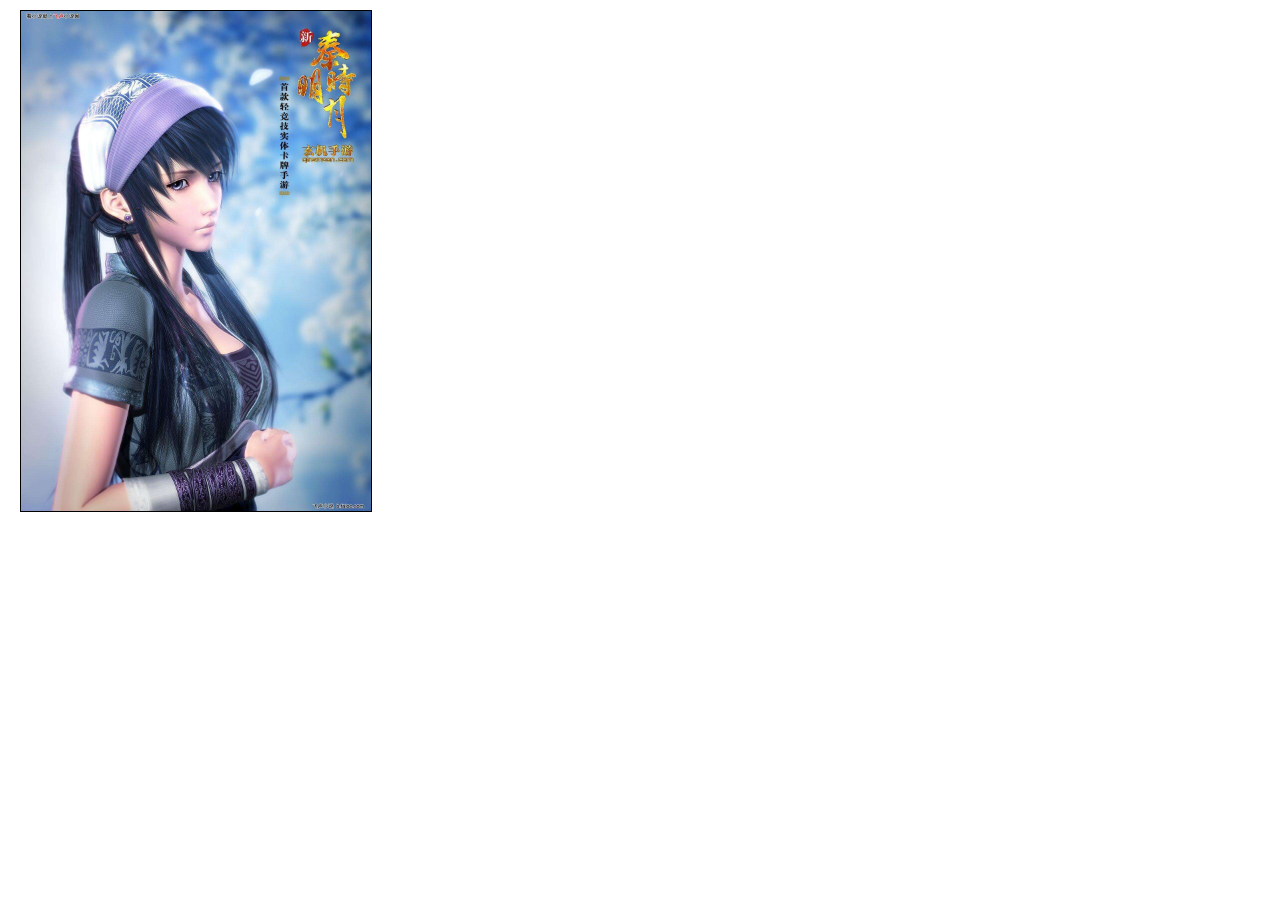
<file: index.html>
<!DOCTYPE html>
<html>
	<head>
		<meta charset="utf-8" />
		<title></title>
		<style type="text/css">
			*{
				margin: 0;
				padding: 0;
			}
			#box1{
				float:left;
				width: 350px;
				height: 500px;
				border:solid 1px;
				margin-left: 20px;
				margin-top: 10px;
				position: relative;
			}
			#box2{
				float:left;
				width: 350px;
				height: 500px;
				border:solid 1px;
				margin-left: 20px;
				margin-top: 10px;
				overflow: hidden;
				display: none;
				position: relative;
				
			}
			#img1{
				width: 100%;
			}
			#img2{
				width: 500%;
				height: 500%;
				position: absolute;
			}
			#jing{
				width: 70px;
				height:100px ;
				background-color: rgba(0,0,0,0.5);
				position: absolute;
				left:0px;
				top:0px;
				display: none;
			}
		</style>
	</head>
	<body>
		<div id='box1'>
			<div id="jing"></div>
			<img src="img/6.jpg" id='img1'/>
		</div>
		<div id='box2'>
			<img src="img/6.jpg" id="img2"/>
		</div>
	</body>
	<script type="text/javascript">
		var box1=document.querySelector("#box1");
		var box2=document.querySelector("#box2");
		var jing=document.querySelector("#jing");
		var img1=document.querySelector("#img1");
		var img2=document.querySelector("#img2");
		
		box1.onmousemove=function(e){
			jing.style.display="block";
			box2.style.display="block";
			
			var e=e||window.event;
			
			var x=e.clientX-box1.offsetLeft-jing.offsetWidth/2;
			var y=e.clientY-box1.offsetTop-jing.offsetHeight/2;
			if(x>=box1.clientWidth-jing.clientWidth){
				
				x=box1.clientWidth-jing.clientWidth;
			}
			if(x<=0){
				x=0;
			}
			if(y>=box1.clientHeight-jing.clientHeight){
				y=box1.clientHeight-jing.clientHeight;
			}
			if(y<=0){
				y=0;
			}
			jing.style.left=x+"px";
			jing.style.top=y+"px";
			
			var str=img1.offsetWidth/jing.offsetWidth;
			img2.style.left=-x*str+"px";
			img2.style.top=-y*str+"px";
		}
		
		box1.onmouseout=function(){
			jing.style.display="none";
			box2.style.display="none";
			
		}
	</script>
</html>
</file>
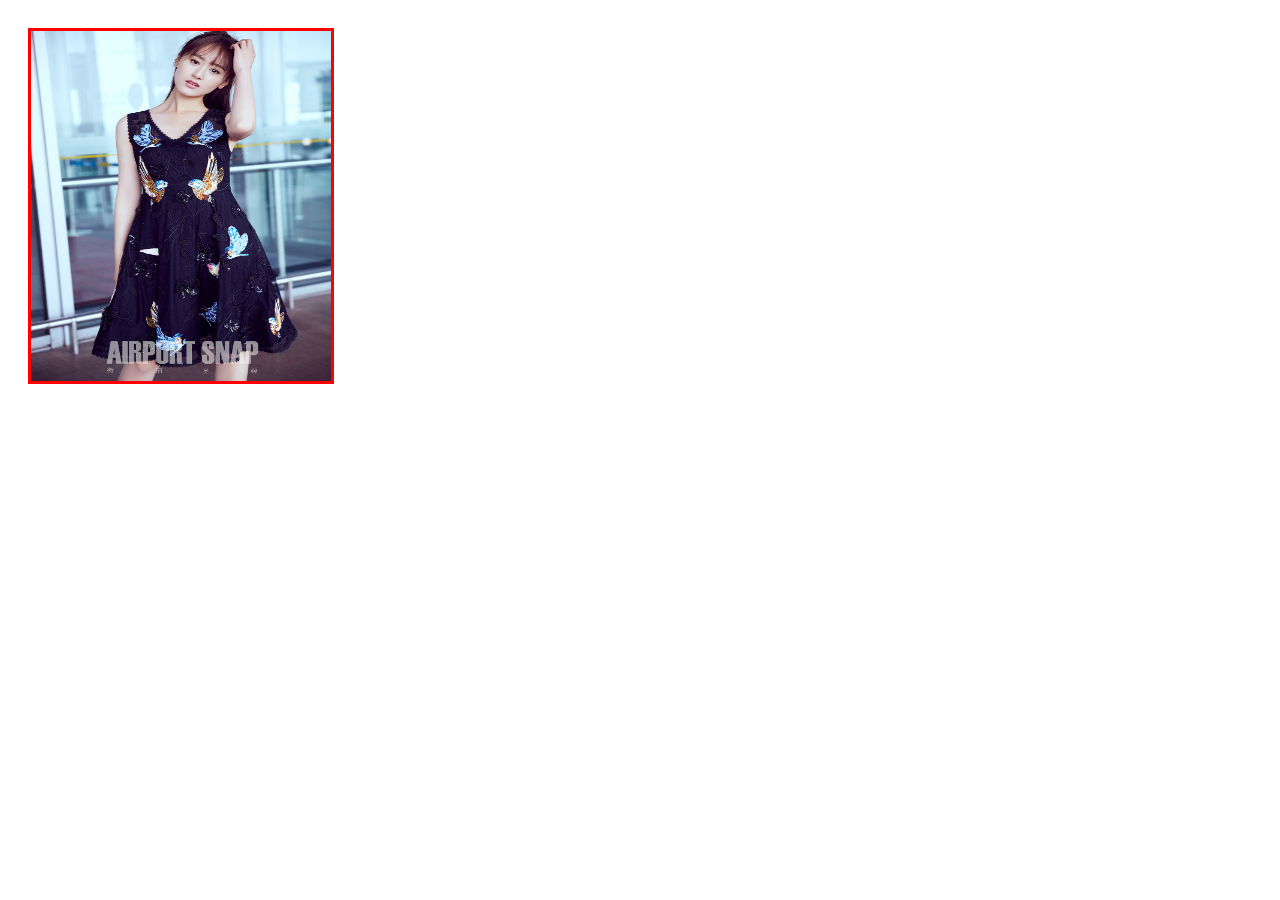
<file: 放大镜.html>
<!DOCTYPE html>
<html>
	<head>
		<meta charset="utf-8" />
		<title></title>
		<style type="text/css">
			#div1{
				width: 300px;
				height:350px ;
				border:solid red;
				position: relative;
				left:20px;
				top:20px;
				float:left;
			}
			
			#div1 img{
				width: 100%;
				height: 100%;
			}
			
			#div2{
				width: 60px;
				height: 60px;
				background-color:rgba(0,0,0,0.5);
				position: absolute;
				left: 0px;
				top:0px;
				display: none;
			}
			#div3{
				width: 300px;
				height:350px ;
				border:solid yellow;
				float:left;
				margin-top: 20px;
				overflow: hidden;
				margin-left: 50px;
				display: none;
				position:relative ;
			}
			
			#img2{
				width: 500%;
				height: 520%;
				position: absolute;
				left:0px;
				top:0px;
			}
		</style>
	</head>
	<body>
		<div id="div1">
			<img src="img/e45e59feca5929e2eb6a62f2b6a3c780.jpg" id="img1"/>
			<div id="div2"></div>
		</div>
		<div id="div3">
			<img src="img/e45e59feca5929e2eb6a62f2b6a3c780.jpg"  id="img2"/>
		</div>
	</body>
	<script type="text/javascript">
		
//		获取对象
		var div1=document.getElementById("div1");
		var div2=document.getElementById("div2");
		var div3=document.getElementById("div3");
		var img1=document.getElementById("img1");
		var img2=document.getElementById("img2");
		
//		给div1添加鼠标移动事件
		div1.onmousemove=function(e){
//			兼容
			var e=event||window.event;
//			显示div
			div2.style.display="block";
			div3.style.display="block";
//			跟随鼠标移动，以鼠标光标表示div2放大镜的位置
			var x=event.clientX-div1.offsetLeft-div2.offsetWidth/2;
			var y=event.clientY-div1.offsetTop-div2.offsetHeight/2;
			
//			判断放大镜位置
//			水平方向
			if(x<0){
				x=0;
			}else if(x>div1.offsetWidth-div2.offsetWidth){
				x=div1.offsetWidth-div2.offsetWidth
			}
//			垂直方向
			if(y<0){
				y=0;
			}else if(y>div1.offsetHeight-div2.offsetHeight){
				y=div1.offsetHeight-div2.offsetHeight;
			}
//			div2的位置
			div2.style.left=x+"px";
			div2.style.top=y+"px";
			
//			放大图片所在的位置
			var str=img2.offsetWidth/img1.offsetWidth
			img2.style.left=-x*str+"px";
			img2.style.top=-y*str+"px";
		}
		
//		移出鼠标隐藏
		div1.onmouseout=function(){
			div2.style.display="none";
			div3.style.display="none";
		}
	</script>
</html>
</file>
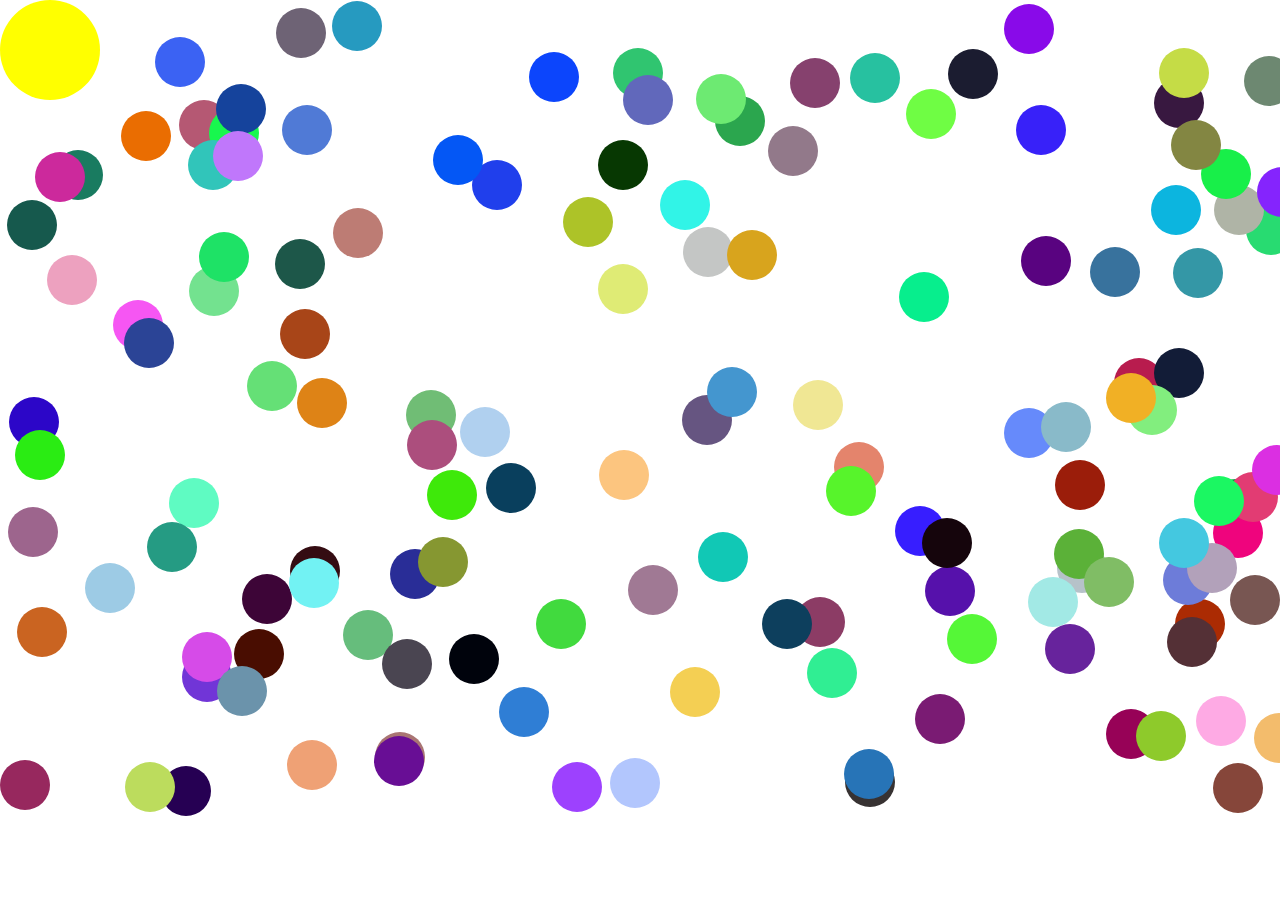
<file: 球吃球.html>
<!DOCTYPE html>
<html>
	<head>
		<meta charset="UTF-8">
		<title></title>
		<style type="text/css">
			#div1{
				width: 100px;
				height: 100px;
				background-color: yellow;
				border-radius: 50%;
				position: absolute;
				left: 0px;
				top: 0px;
			}
		</style>
	</head>
	<body>
		<div id="div1"></div>
	</body>
	<script type="text/javascript">
		var body=document.getElementsByTagName("body")[0];
		var div1=document.getElementById("div1");
		
		var arr=[];
		for(var i=0; i<=150; i++){
//			创建div
			var div2=document.createElement("div");
				div2.className="div2";
//			设置大小
				div2.style.width="50px";
				div2.style.height="50px";
//			设置位置
				div2.style.position="absolute";
				div2.style.left=parseInt(Math.random()*1366)+"px";
				div2.style.top=parseInt(Math.random()*768)+"px";
//				设置圆角
				div2.style.borderRadius="50%";
//				设置颜色
				var r=parseInt(Math.random()*256);
				var g=parseInt(Math.random()*256);
				var b=parseInt(Math.random()*256);
				div2.style.backgroundColor="rgb("+r+","+g+","+b+")";
//				将生成的div放入数组中
				arr.push(div2);	
//				将div放入body中
				body.appendChild(div2);
		}
//		添加鼠标按下事件
		div1.onmousedown=function(event){
//			兼容
			var event=event||window.event;
//			获取鼠标相对于事件对象的偏移量
			var x=event.offsetX;
			var y=event.offsetY;
//			创建移动事件
			document.onmousemove=function(event){
				var event=event||window.event;
//				获取鼠标对于可视相窗口的位置
				var x1=event.clientX-x;
				var y1=event.clientY-y;
//				设置div1的位置
				div1.style.left=x1+"px";
				div1.style.top=y1+"px";
				

			
//			判断临界线
			var spee=3;
			var w=div1.offsetWidth;
			var h=div1.offsetHeight
			for(var j=0;j<arr.length; j++){
				var x2=arr[j].offsetLeft-div1.offsetWidth; //左
				var x3=arr[j].offsetLeft+arr[j].offsetWidth; //右
				
				var y2=arr[j].offsetTop-div1.offsetHeight; //上
				var y3=arr[j].offsetTop+arr[j].offsetHeight; //下
				
				if(x1>x2 && x1<x3 && y1>y2 && y1<y3){
					
					
						arr[j].remove();
						div1.style.width=w+spee+"px";
						div1.style.height=h+spee+"px";
					}
						
				}
			
			}
		}
		
//		鼠标松开事件

		document.onmouseup=function(){
			document.onmousemove=null;
		}
	</script>
</html>
</file>
